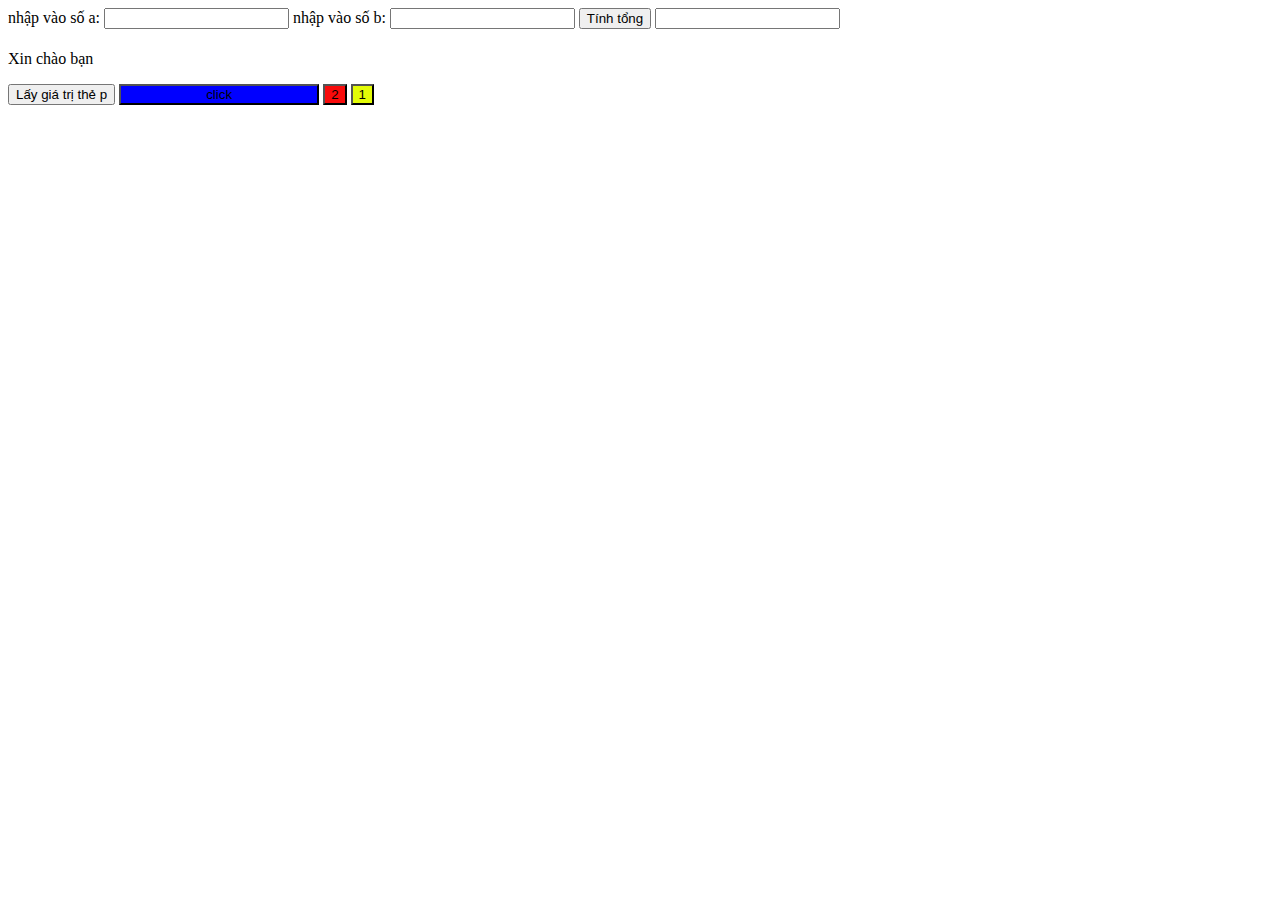
<file: index.html>
<!DOCTYPE html>
<html>

<head>
    <meta charset="utf-8">
    <script>
        var a = 10
        var b = 2.0
        var s = "xin chào lớp phát triển ứng dụng web nhóm 06"
        var s1 = "buổi học số 08"
        const h = 20
            //comment trên 1 dòng
            /*comment trên nhiều dòng*/
            //document.write(s + s1)
        console.log(s)
            /*function tinhtong(x,y){
                return x+y
            }*/
            //document.writeln(tinhtong(12,24))
        function tinhtong() {
            var a = Number(document.getElementById("a").value);
            var x = document.getElementsByName("so_a").value;
            var b = Number(document.getElementById("b").value);
            var s = a + b
            alert("tổng của 2 số a và b là: " + s)
        }

        function get_content() {
            //lấy giá trị của ô nhập liêu
            var x = document.getElementById("nd").value
                //đưa giá trị của x vào hiển thị trong thẻ h1
            document.getElementById("show_nd").innerHTML = x
                //document.getElementById("show_nd").innerHTML = document.getElementById("nd").value
        }
    </script>
    <script src="https://code.jquery.com/jquery-3.6.1.js" integrity="sha256-3zlB5s2uwoUzrXK3BT7AX3FyvojsraNFxCc2vC/7pNI=" crossorigin="anonymous"></script>

</head>

<body>

    <form action="">
        nhập vào số a:
        <input type="text" name="so_a" id="a"> nhập vào số b:
        <input type="text" name="" id="b">
        <button onclick="tinhtong();">Tính tổng</button>
        <input onkeydown="get_content();" type="text" name="" id="nd">
    </form>
    <h1 id="show_nd"></h1>
    <p id="p">Xin chào bạn</p>
    <button class="b" id="bt">Lấy giá trị thẻ p</button>
    <script>
        $(document).ready(function() {
            $("#bt").click(function() {
                alert($("#a").val())
            })
        })
    </script>


    <button type="button" id="B">click </button>
    <button type="button" id="R">2 </button>
    <button type="button" id=Y>1 </button>
    <style>
        #B {
            width: 200px;
            background-color: blue;
        }
        
        #R {
            background-color: rgb(248, 11, 11);
        }
        
        #Y {
            background-color: rgb(227, 251, 7);
        }
    </style>


</body>


</html>
</file>
